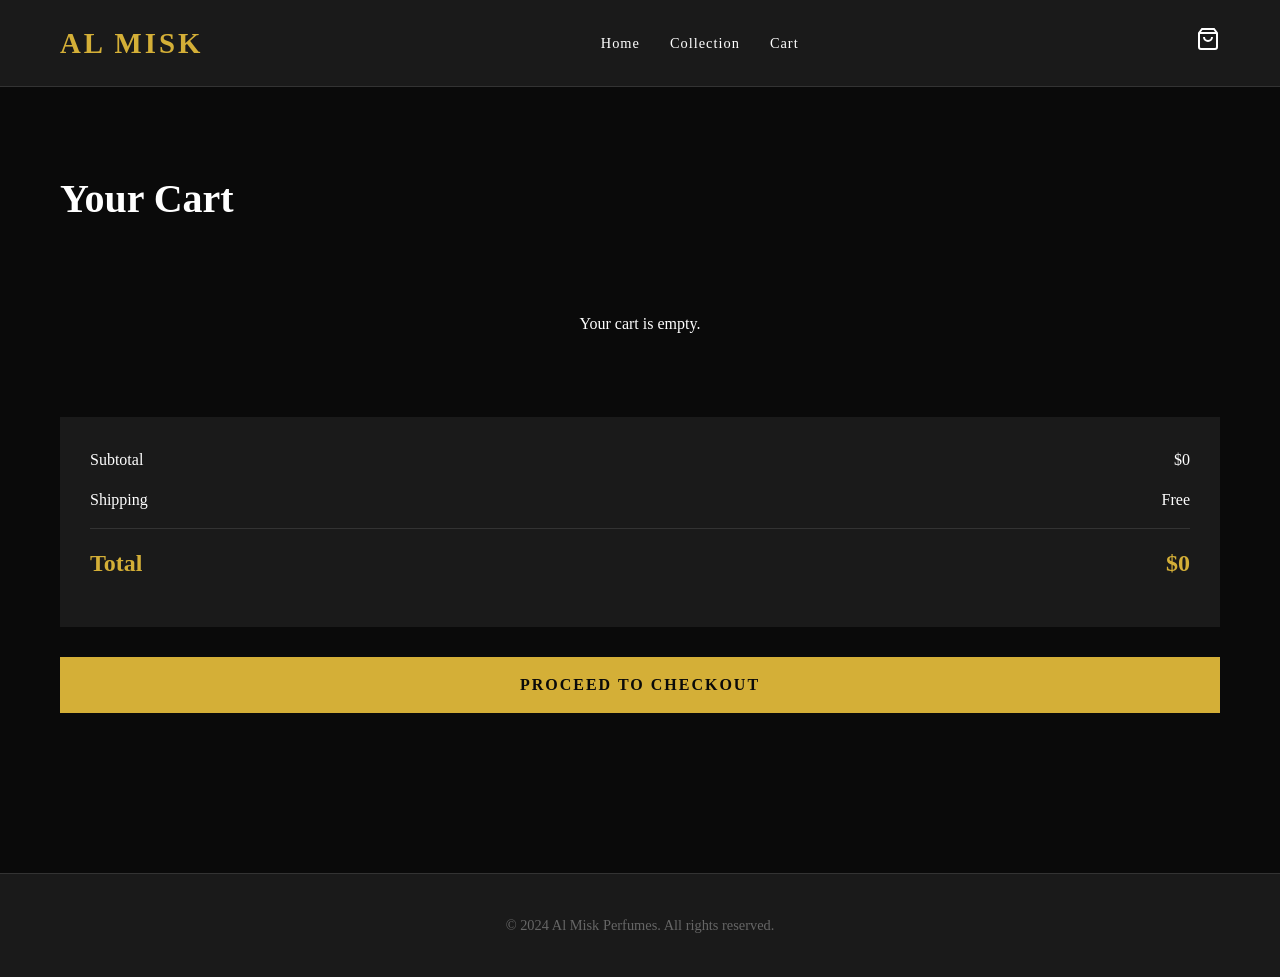
<file: cart.html>
<!DOCTYPE html>
<html lang="en">
<head>
  <meta charset="UTF-8">
  <meta name="viewport" content="width=device-width, initial-scale=1.0">
  <title>Cart | Al Misk Perfumes</title>
  <link rel="stylesheet" href="styles.css">
</head>
<body>
  <header>
    <nav class="container">
      <a href="index.html" class="logo">Al Misk</a>
      <ul class="nav-links">
        <li><a href="index.html">Home</a></li>
        <li><a href="collection.html">Collection</a></li>
        <li><a href="cart.html">Cart</a></li>
      </ul>
      <a href="cart.html" class="cart-icon">
        <svg width="24" height="24" viewBox="0 0 24 24" fill="none" stroke="currentColor" stroke-width="2">
          <path d="M6 2L3 6v14a2 2 0 002 2h14a2 2 0 002-2V6l-3-4z"></path>
          <line x1="3" y1="6" x2="21" y2="6"></line>
          <path d="M16 10a4 4 0 01-8 0"></path>
        </svg>
        <span id="cart-count" class="cart-count" style="display: none;">0</span>
      </a>
    </nav>
  </header>

  <section class="cart-page">
    <div class="container">
      <h1>Your Cart</h1>
      <div id="cart-items"></div>
      
      <div class="cart-summary">
        <div class="row">
          <span>Subtotal</span>
          <span id="cart-total">$0</span>
        </div>
        <div class="row">
          <span>Shipping</span>
          <span>Free</span>
        </div>
        <div class="row total">
          <span>Total</span>
          <span id="cart-total">$0</span>
        </div>
      </div>
      
      <a href="checkout.html" class="btn" style="display: block; text-align: center; margin-top: 30px;">Proceed to Checkout</a>
    </div>
  </section>

  <footer>
    <div class="container">
      <p>&copy; 2024 Al Misk Perfumes. All rights reserved.</p>
    </div>
  </footer>

  <script src="app.js"></script>
</body>
</html>
</file>
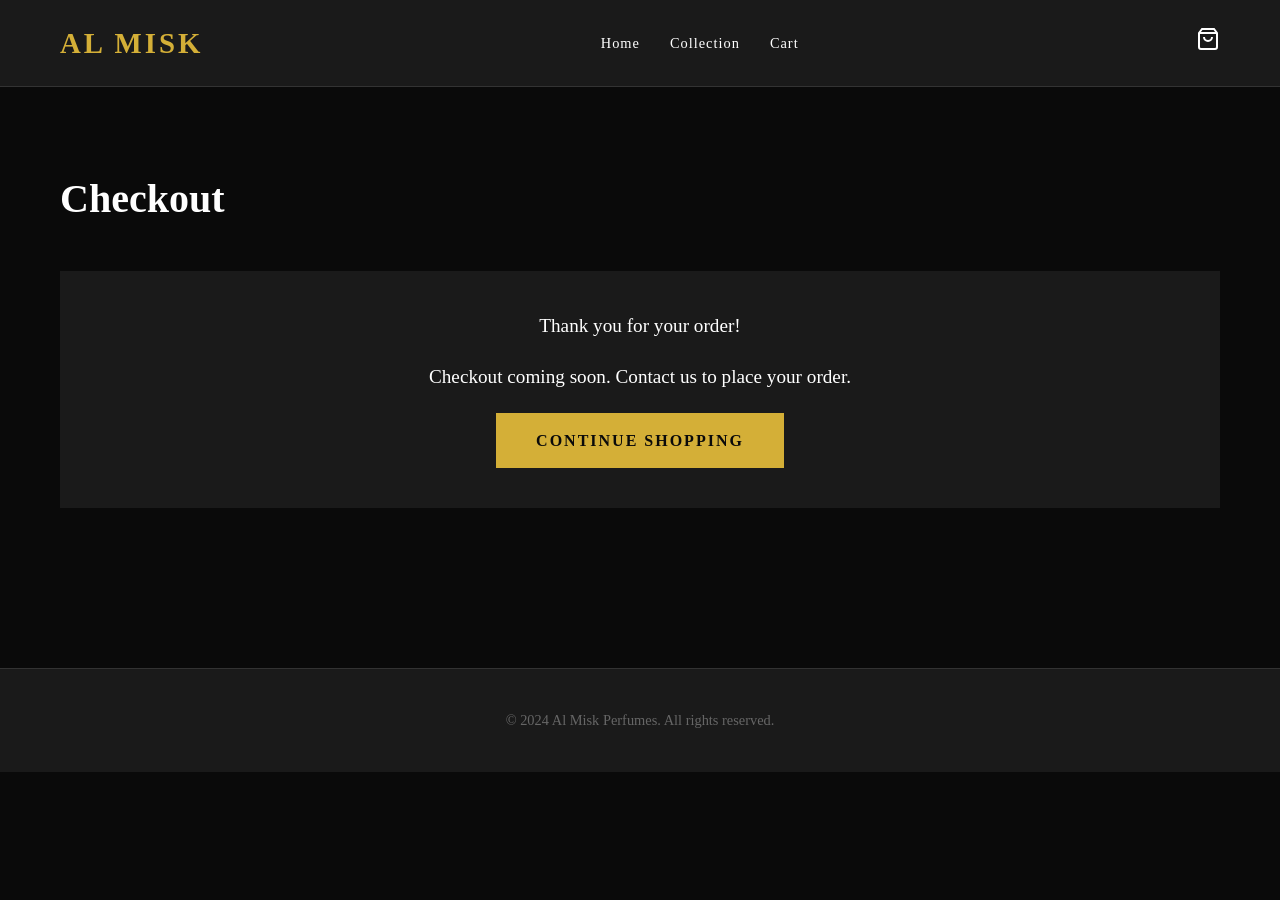
<file: checkout.html>
<!DOCTYPE html>
<html lang="en">
<head>
  <meta charset="UTF-8">
  <meta name="viewport" content="width=device-width, initial-scale=1.0">
  <title>Checkout | Al Misk Perfumes</title>
  <link rel="stylesheet" href="styles.css">
</head>
<body>
  <header>
    <nav class="container">
      <a href="index.html" class="logo">Al Misk</a>
      <ul class="nav-links">
        <li><a href="index.html">Home</a></li>
        <li><a href="collection.html">Collection</a></li>
        <li><a href="cart.html">Cart</a></li>
      </ul>
      <a href="cart.html" class="cart-icon">
        <svg width="24" height="24" viewBox="0 0 24 24" fill="none" stroke="currentColor" stroke-width="2">
          <path d="M6 2L3 6v14a2 2 0 002 2h14a2 2 0 002-2V6l-3-4z"></path>
          <line x1="3" y1="6" x2="21" y2="6"></line>
          <path d="M16 10a4 4 0 01-8 0"></path>
        </svg>
        <span id="cart-count" class="cart-count" style="display: none;">0</span>
      </a>
    </nav>
  </header>

  <section class="checkout-page">
    <div class="container">
      <h1>Checkout</h1>
      
      <div class="checkout-message">
        <p>Thank you for your order!</p>
        <p>Checkout coming soon. Contact us to place your order.</p>
        <a href="collection.html" class="btn">Continue Shopping</a>
      </div>
    </div>
  </section>

  <footer>
    <div class="container">
      <p>&copy; 2024 Al Misk Perfumes. All rights reserved.</p>
    </div>
  </footer>

  <script src="app.js"></script>
</body>
</html>
</file>
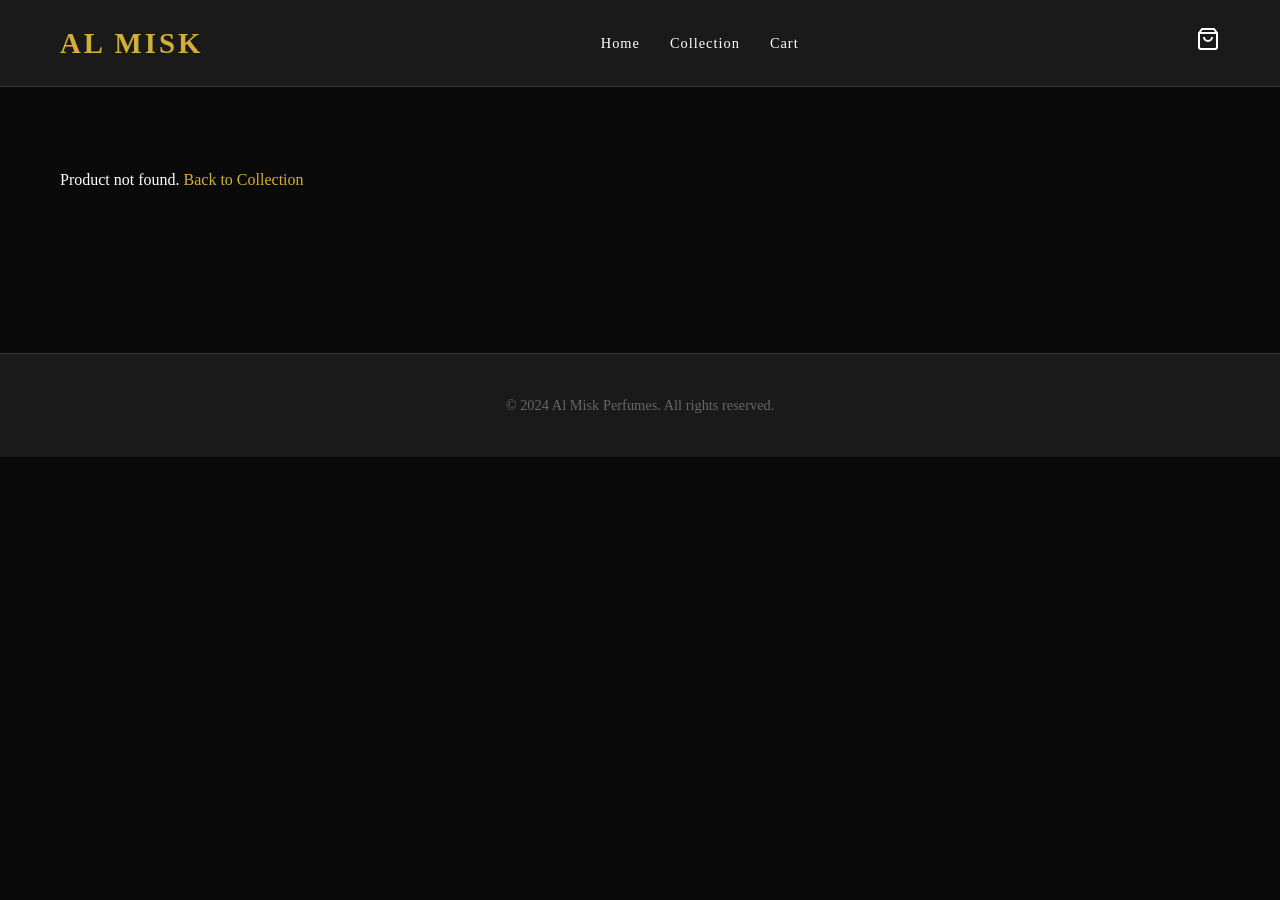
<file: product.html>
<!DOCTYPE html>
<html lang="en">
<head>
  <meta charset="UTF-8">
  <meta name="viewport" content="width=device-width, initial-scale=1.0">
  <title>Product | Al Misk Perfumes</title>
  <link rel="stylesheet" href="styles.css">
</head>
<body>
  <header>
    <nav class="container">
      <a href="index.html" class="logo">Al Misk</a>
      <ul class="nav-links">
        <li><a href="index.html">Home</a></li>
        <li><a href="collection.html">Collection</a></li>
        <li><a href="cart.html">Cart</a></li>
      </ul>
      <a href="cart.html" class="cart-icon">
        <svg width="24" height="24" viewBox="0 0 24 24" fill="none" stroke="currentColor" stroke-width="2">
          <path d="M6 2L3 6v14a2 2 0 002 2h14a2 2 0 002-2V6l-3-4z"></path>
          <line x1="3" y1="6" x2="21" y2="6"></line>
          <path d="M16 10a4 4 0 01-8 0"></path>
        </svg>
        <span id="cart-count" class="cart-count" style="display: none;">0</span>
      </a>
    </nav>
  </header>

  <section class="product-detail">
    <div class="container" id="product-detail">
      <div>
        <img id="product-image" src="" alt="">
      </div>
      <div>
        <h1 id="product-name"></h1>
        <p class="category" id="product-category"></p>
        <p class="description" id="product-description"></p>
        
        <div class="size-select">
          <label>Size</label>
          <select id="size-select"></select>
        </div>
        
        <div class="quantity-select">
          <label>Quantity</label>
          <div class="quantity-controls">
            <button onclick="document.getElementById('quantity').value = Math.max(1, parseInt(document.getElementById('quantity').value) - 1)">-</button>
            <input type="number" id="quantity" value="1" min="1">
            <button onclick="document.getElementById('quantity').value = parseInt(document.getElementById('quantity').value) + 1">+</button>
          </div>
        </div>
        
        <button id="add-to-cart" class="btn" style="width: 100%;"></button>
        
        <p style="margin-top: 30px;"><a href="collection.html" style="color: var(--gold);">← Back to Collection</a></p>
      </div>
    </div>
  </section>

  <footer>
    <div class="container">
      <p>&copy; 2024 Al Misk Perfumes. All rights reserved.</p>
    </div>
  </footer>

  <script src="app.js"></script>
  <script>
    document.getElementById('add-to-cart').addEventListener('click', function() {
      const params = new URLSearchParams(window.location.search);
      const slug = params.get('slug');
      const product = products.find(p => p.slug === slug);
      if (!product) return;
      
      const size = document.getElementById('size-select').value;
      const qty = parseInt(document.getElementById('quantity').value) || 1;
      
      addToCart(product.id, size, qty);
    });
    
    document.getElementById('size-select').addEventListener('change', updatePrice);
    document.getElementById('quantity').addEventListener('input', updatePrice);
  </script>
</body>
</html>
</file>
<file: styles.css>
* {
  margin: 0;
  padding: 0;
  box-sizing: border-box;
}

:root {
  --gold: #d4af37;
  --gold-light: #f4e4bc;
  --dark: #0a0a0a;
  --dark-secondary: #1a1a1a;
  --gray: #333;
  --gray-light: #666;
  --white: #fff;
}

body {
  font-family: 'Georgia', serif;
  background-color: var(--dark);
  color: var(--white);
  line-height: 1.6;
}

a {
  text-decoration: none;
  color: inherit;
}

.container {
  max-width: 1200px;
  margin: 0 auto;
  padding: 0 20px;
}

/* Header */
header {
  background: var(--dark-secondary);
  padding: 20px 0;
  position: sticky;
  top: 0;
  z-index: 100;
  border-bottom: 1px solid var(--gray);
}

nav {
  display: flex;
  justify-content: space-between;
  align-items: center;
}

.logo {
  font-size: 1.8rem;
  font-weight: bold;
  color: var(--gold);
  letter-spacing: 3px;
  text-transform: uppercase;
}

.nav-links {
  display: flex;
  gap: 30px;
  list-style: none;
}

.nav-links a {
  color: var(--white);
  font-size: 0.9rem;
  letter-spacing: 1px;
  transition: color 0.3s;
}

.nav-links a:hover {
  color: var(--gold);
}

.cart-icon {
  position: relative;
}

.cart-count {
  position: absolute;
  top: -8px;
  right: -8px;
  background: var(--gold);
  color: var(--dark);
  font-size: 0.7rem;
  width: 18px;
  height: 18px;
  border-radius: 50%;
  display: flex;
  align-items: center;
  justify-content: center;
  font-weight: bold;
}

/* Hero */
.hero {
  height: 90vh;
  display: flex;
  align-items: center;
  justify-content: center;
  text-align: center;
  background: linear-gradient(rgba(0,0,0,0.7), rgba(0,0,0,0.7)),
    url('https://images.unsplash.com/photo-1592945403244-b3fbafd7f539?w=1920') center/cover;
}

.hero-content h1 {
  font-size: 4rem;
  letter-spacing: 8px;
  margin-bottom: 20px;
  text-transform: uppercase;
}

.hero-content p {
  font-size: 1.2rem;
  color: var(--gold-light);
  margin-bottom: 40px;
  letter-spacing: 2px;
}

.btn {
  display: inline-block;
  padding: 15px 40px;
  background: var(--gold);
  color: var(--dark);
  font-weight: bold;
  letter-spacing: 2px;
  text-transform: uppercase;
  transition: all 0.3s;
  border: none;
  cursor: pointer;
}

.btn:hover {
  background: var(--gold-light);
  transform: translateY(-2px);
}

/* Collection */
.collection {
  padding: 80px 0;
}

.collection h2 {
  font-size: 2.5rem;
  text-align: center;
  margin-bottom: 50px;
  letter-spacing: 4px;
}

.products-grid {
  display: grid;
  grid-template-columns: repeat(auto-fill, minmax(300px, 1fr));
  gap: 40px;
}

.product-card {
  background: var(--dark-secondary);
  overflow: hidden;
  transition: transform 0.3s;
}

.product-card:hover {
  transform: translateY(-10px);
}

.product-card img {
  width: 100%;
  height: 300px;
  object-fit: cover;
}

.product-info {
  padding: 25px;
}

.product-info h3 {
  font-size: 1.3rem;
  margin-bottom: 10px;
  letter-spacing: 1px;
}

.product-info .category {
  color: var(--gray-light);
  font-size: 0.9rem;
  margin-bottom: 15px;
}

.product-info .prices {
  display: flex;
  gap: 15px;
  flex-wrap: wrap;
}

.product-info .price {
  background: var(--gray);
  padding: 8px 15px;
  font-size: 0.85rem;
}

/* Product Detail */
.product-detail {
  padding: 80px 0;
}

.product-detail .container {
  display: grid;
  grid-template-columns: 1fr 1fr;
  gap: 60px;
}

.product-detail img {
  width: 100%;
  height: 500px;
  object-fit: cover;
}

.product-detail h1 {
  font-size: 2.5rem;
  margin-bottom: 10px;
}

.product-detail .category {
  color: var(--gray-light);
  margin-bottom: 20px;
}

.product-detail .description {
  color: var(--gray-light);
  margin-bottom: 30px;
}

.size-select {
  margin-bottom: 20px;
}

.size-select label {
  display: block;
  margin-bottom: 10px;
  font-weight: bold;
}

.size-select select {
  width: 100%;
  padding: 15px;
  background: var(--dark-secondary);
  border: 1px solid var(--gray);
  color: var(--white);
  font-size: 1rem;
}

.quantity-select {
  margin-bottom: 30px;
}

.quantity-select label {
  display: block;
  margin-bottom: 10px;
  font-weight: bold;
}

.quantity-controls {
  display: flex;
  align-items: center;
  gap: 15px;
}

.quantity-controls button {
  width: 40px;
  height: 40px;
  background: var(--dark-secondary);
  border: 1px solid var(--gray);
  color: var(--white);
  font-size: 1.2rem;
  cursor: pointer;
}

.quantity-controls input {
  width: 60px;
  padding: 10px;
  text-align: center;
  background: var(--dark-secondary);
  border: 1px solid var(--gray);
  color: var(--white);
  font-size: 1rem;
}

/* Cart */
.cart-page {
  padding: 80px 0;
}

.cart-page h1 {
  font-size: 2.5rem;
  margin-bottom: 40px;
}

.cart-item {
  display: flex;
  gap: 30px;
  padding: 20px 0;
  border-bottom: 1px solid var(--gray);
}

.cart-item img {
  width: 100px;
  height: 100px;
  object-fit: cover;
}

.cart-item-info {
  flex: 1;
}

.cart-item-info h3 {
  margin-bottom: 5px;
}

.cart-item-info .size {
  color: var(--gray-light);
  font-size: 0.9rem;
}

.cart-item-price {
  text-align: right;
}

.cart-item-price .total {
  font-size: 1.2rem;
  font-weight: bold;
  color: var(--gold);
}

.cart-summary {
  margin-top: 40px;
  padding: 30px;
  background: var(--dark-secondary);
}

.cart-summary .row {
  display: flex;
  justify-content: space-between;
  margin-bottom: 15px;
}

.cart-summary .total {
  font-size: 1.5rem;
  font-weight: bold;
  color: var(--gold);
  padding-top: 15px;
  border-top: 1px solid var(--gray);
}

/* Checkout */
.checkout-page {
  padding: 80px 0;
}

.checkout-page h1 {
  font-size: 2.5rem;
  margin-bottom: 40px;
}

.checkout-message {
  padding: 40px;
  text-align: center;
  background: var(--dark-secondary);
}

.checkout-message p {
  font-size: 1.2rem;
  margin-bottom: 20px;
}

/* Footer */
footer {
  background: var(--dark-secondary);
  padding: 40px 0;
  text-align: center;
  border-top: 1px solid var(--gray);
  margin-top: 80px;
}

footer p {
  color: var(--gray-light);
  font-size: 0.9rem;
}

/* Responsive */
@media (max-width: 768px) {
  .hero-content h1 {
    font-size: 2rem;
  }
  
  .product-detail .container {
    grid-template-columns: 1fr;
  }
  
  nav {
    flex-direction: column;
    gap: 20px;
  }
}
</file>
